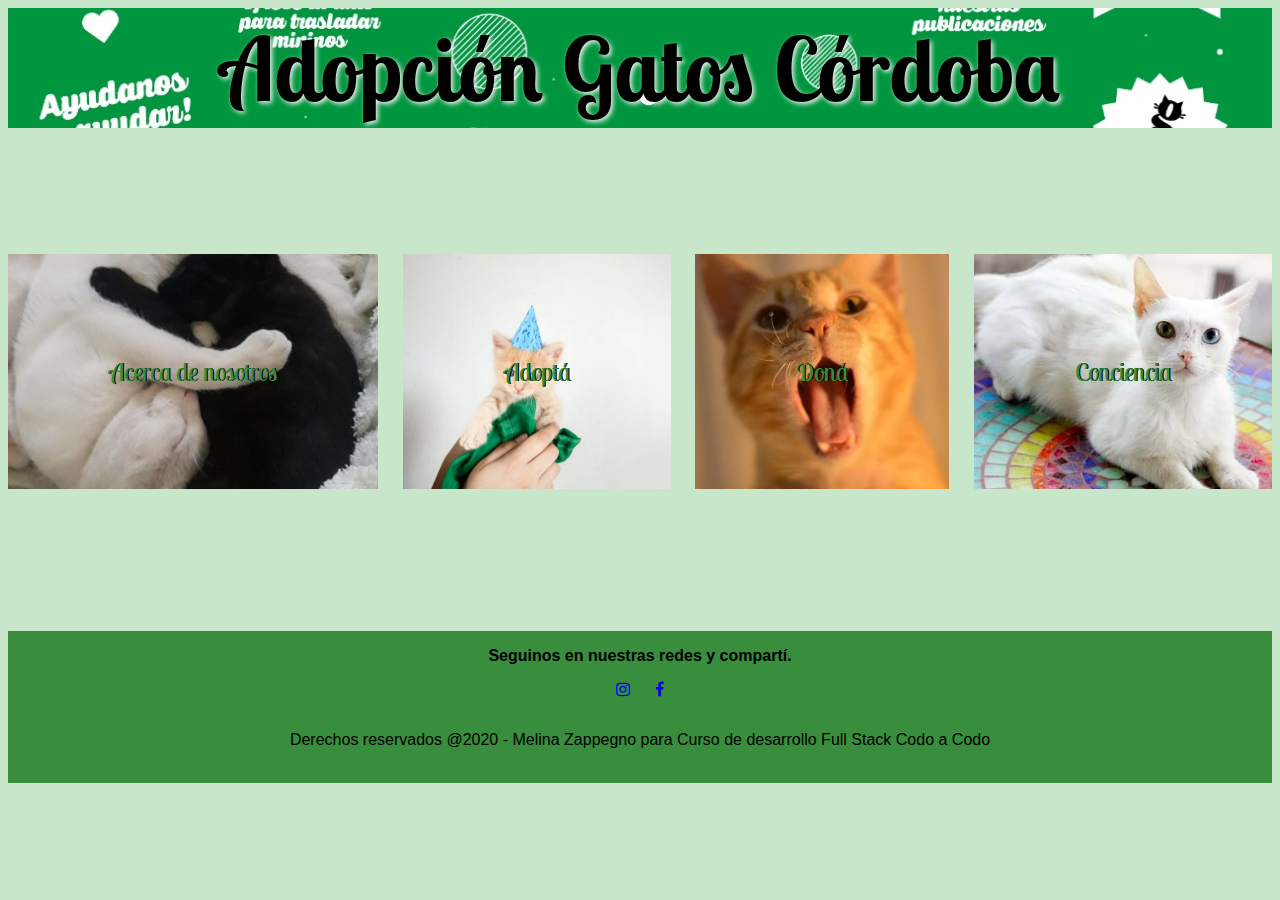
<file: index.html>
<!DOCTYPE html>
<html lang="en">
<head>
    <meta charset="UTF-8">
    <meta name="viewport" content="width=device-width, initial-scale=1.0">
    <link rel="stylesheet" href="css/main.css">
    <link href="https://fonts.googleapis.com/css2?family=Lobster+Two:wght@700&display=swap" rel="stylesheet">
    <link rel="stylesheet" href="https://stackpath.bootstrapcdn.com/font-awesome/4.7.0/css/font-awesome.min.css" integrity="sha384-wvfXpqpZZVQGK6TAh5PVlGOfQNHSoD2xbE+QkPxCAFlNEevoEH3Sl0sibVcOQVnN" crossorigin="anonymous">
    <title>Mi primera Web Codo a Codo </title>
</head>
<body>
    <header>
        <h1>Adopción Gatos Córdoba</h1>
    </header>
    <div> 
        <div class="flex-container">
            <a class="btn-index about-us" href="about.html">Acerca de nosotros </a>
            <a class="btn-index adopt" href="contact.html">Adoptá</a>
            <a class="btn-index donate" href="donate.html">Doná</a>
            <a class="btn-index awereness" href="awarenes.html">Conciencia</a>
        </div>
    </div>
    <footer> 
        <p><strong>Seguinos en nuestras redes y compartí.</strong></p> 
        <a class="btn-footer" href="https://www.instagram.com/adopciongatoscordoba/" target="_blank" rel="noopener noreferrer"><i class="fa fa-instagram" aria-hidden="true"></i></a>
        <a class="btn-footer" href="http://www.facebook.com/gatoscordoba" target="_blank" rel="noopener noreferrer"><i class="fa fa-facebook" aria-hidden="true"></i></a>
        <br>
        <p>Derechos reservados @2020 - Melina Zappegno para Curso de desarrollo Full Stack Codo a Codo</p>
        <br>
    </footer>        
</body>
</html>
</file>
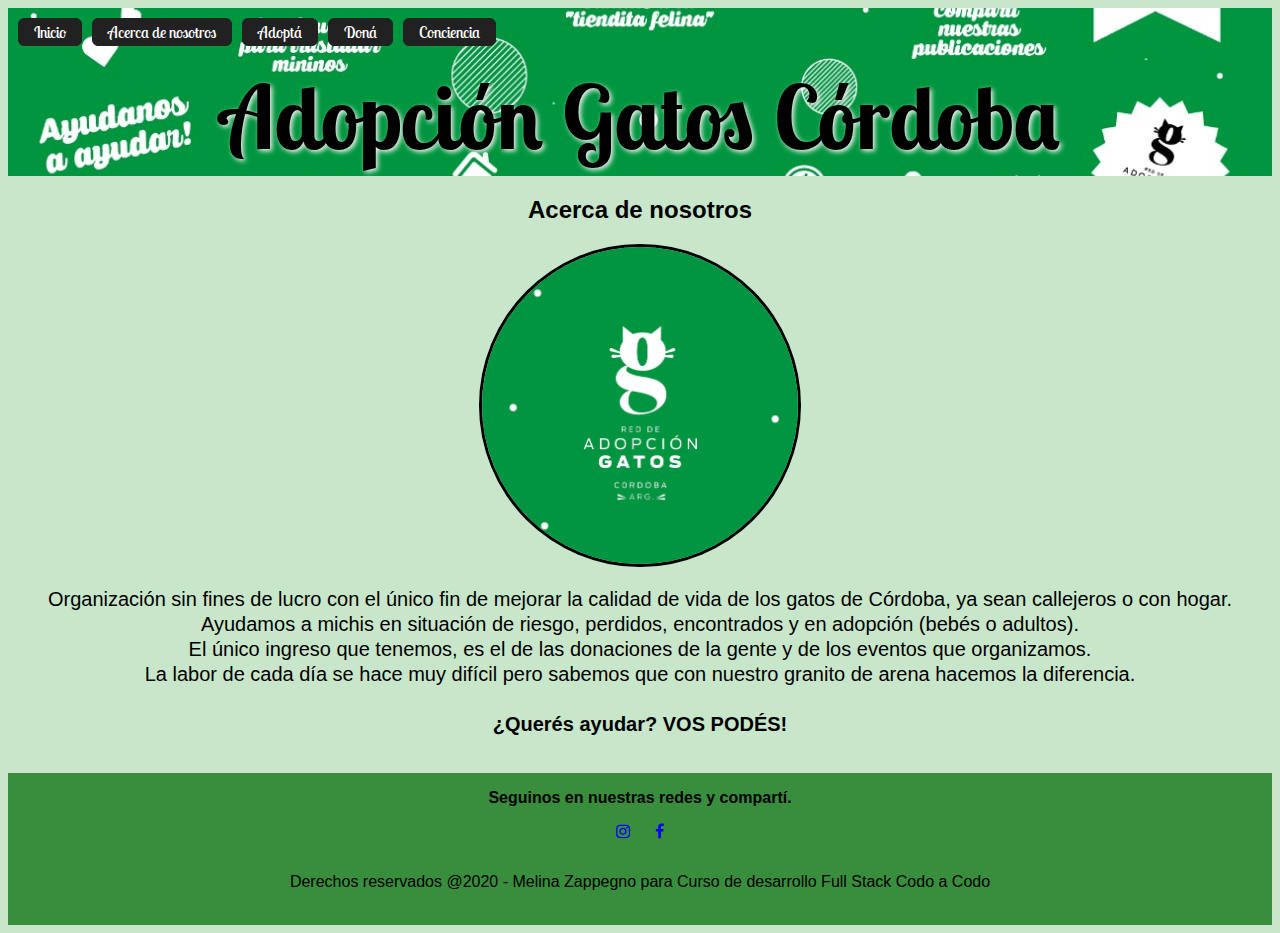
<file: about.html>
<!DOCTYPE html>
<html lang="en">
<head>
    <meta charset="UTF-8">
    <meta name="viewport" content="width=device-width, initial-scale=1.0">
    <link rel="stylesheet" href="css/main.css">
    <link href="https://fonts.googleapis.com/css2?family=Lobster+Two:wght@700&display=swap" rel="stylesheet">
    <link rel="stylesheet" href="https://stackpath.bootstrapcdn.com/font-awesome/4.7.0/css/font-awesome.min.css" integrity="sha384-wvfXpqpZZVQGK6TAh5PVlGOfQNHSoD2xbE+QkPxCAFlNEevoEH3Sl0sibVcOQVnN" crossorigin="anonymous">
    <title>Adopcion de Gatos Cordoba</title>
</head>
<body>
    <header>
        <nav class="navigator">
            <a class="btn" href="index.html">Inicio</a>
            <a class="btn" href="about.html">Acerca de nosotros</a>
            <a class="btn" href="contact.html">Adoptá</a>
            <a class="btn" href="donate.html">Doná</a>
            <a class="btn" href="awarenes.html">Conciencia</a>  
        </nav>
        <h1 >Adopción Gatos Córdoba</h1>
    </header>
    <div class="about">
        <h2>Acerca de nosotros</h2> 
        <img src="images/logo.jpg" alt="logo" width="15%">
        <p class="about-text">Organización sin fines de lucro con el único fin de mejorar la calidad de vida de los gatos de Córdoba, ya sean callejeros o con hogar.<br>
            Ayudamos a michis en situación de riesgo, perdidos, encontrados y en adopción (bebés o adultos).<br>
            El único ingreso que tenemos, es el de las donaciones de la gente y de los eventos que organizamos.<br> 
            La labor de cada día se hace muy difícil pero sabemos que con nuestro granito de arena hacemos la diferencia.<br><br>
            <strong>¿Querés ayudar? VOS PODÉS!</strong></p> 
    </div>
    <footer>
        <p><strong>Seguinos en nuestras redes y compartí.</strong></p>
        <a class="btn-footer" href="https://www.instagram.com/adopciongatoscordoba/" target="_blank" rel="noopener noreferrer"><i class="fa fa-instagram" aria-hidden="true"></i></a>
        <a class="btn-footer" href="http://www.facebook.com/gatoscordoba" target="_blank" rel="noopener noreferrer"><i class="fa fa-facebook" aria-hidden="true"></i></a>
        <br>
        <p>Derechos reservados @2020 - Melina Zappegno para Curso de desarrollo Full Stack Codo a Codo</p>
        <br>
    </footer>     
</body>
</file>
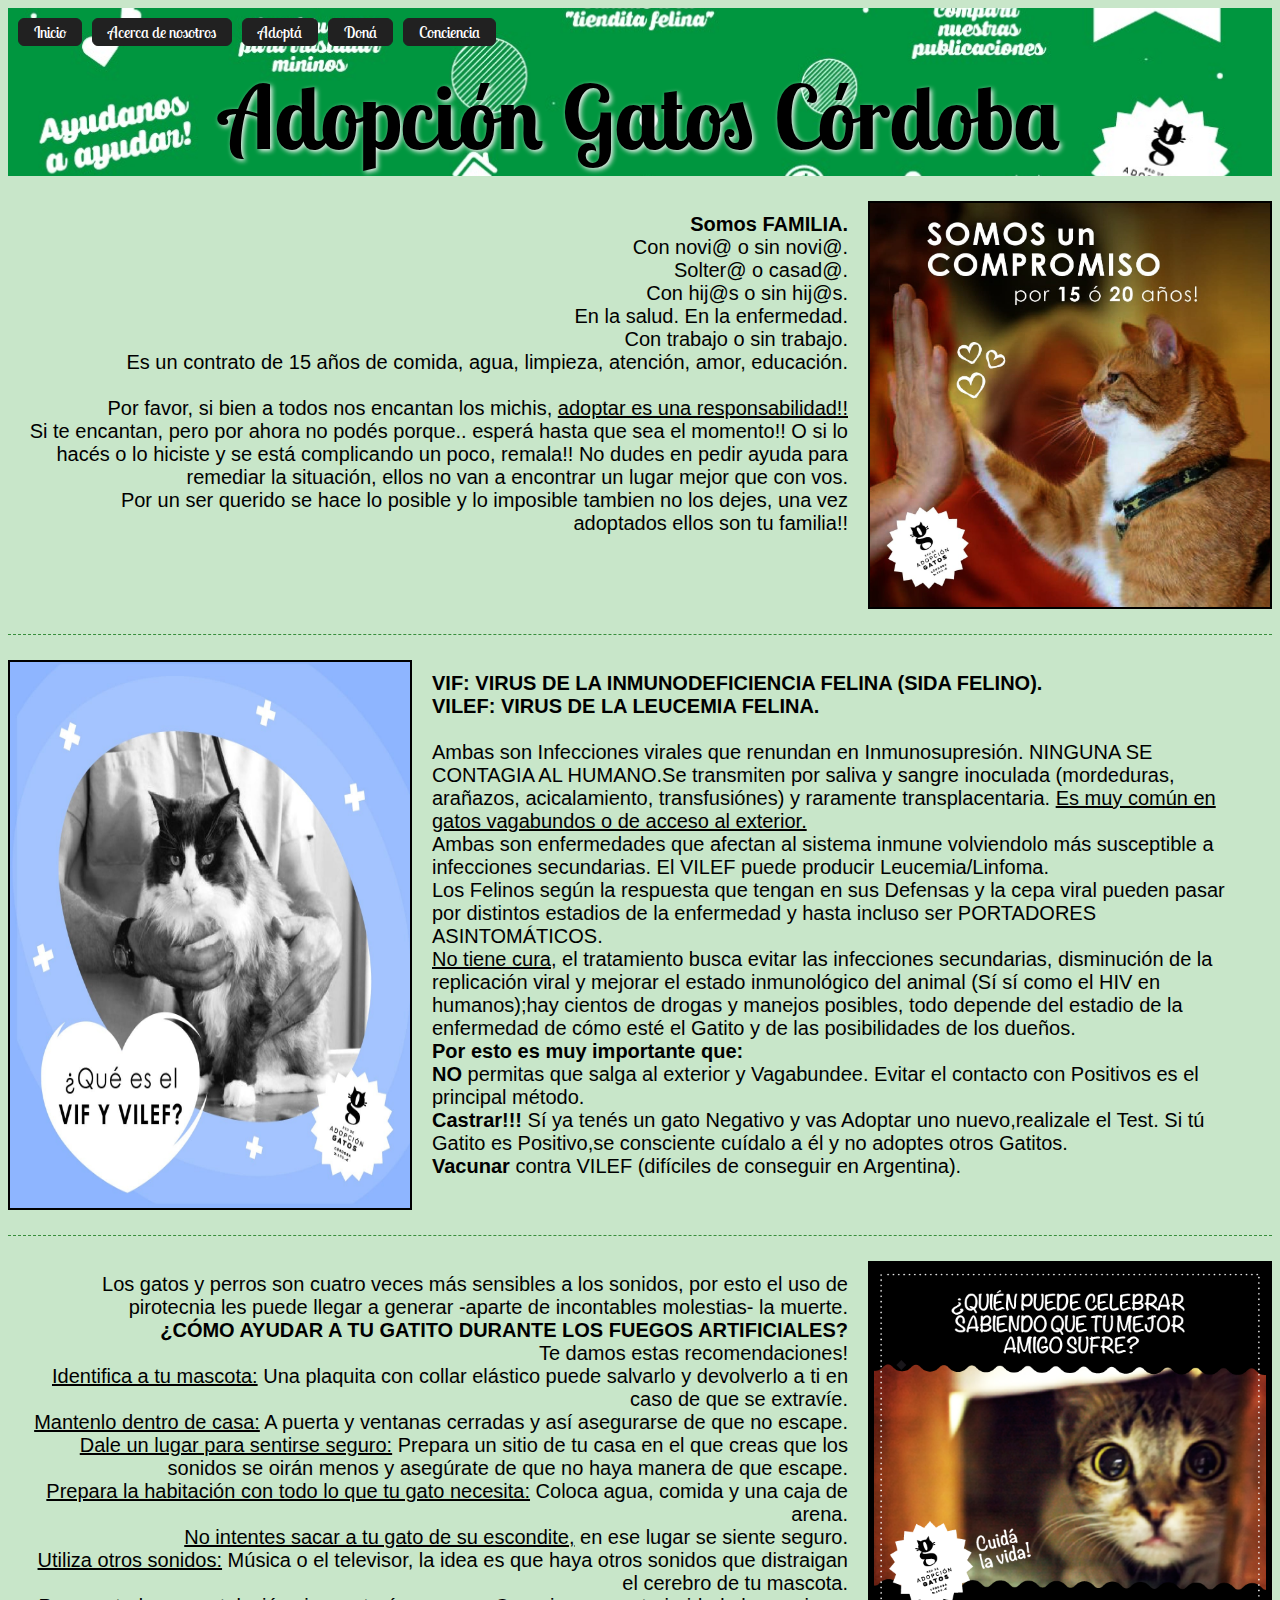
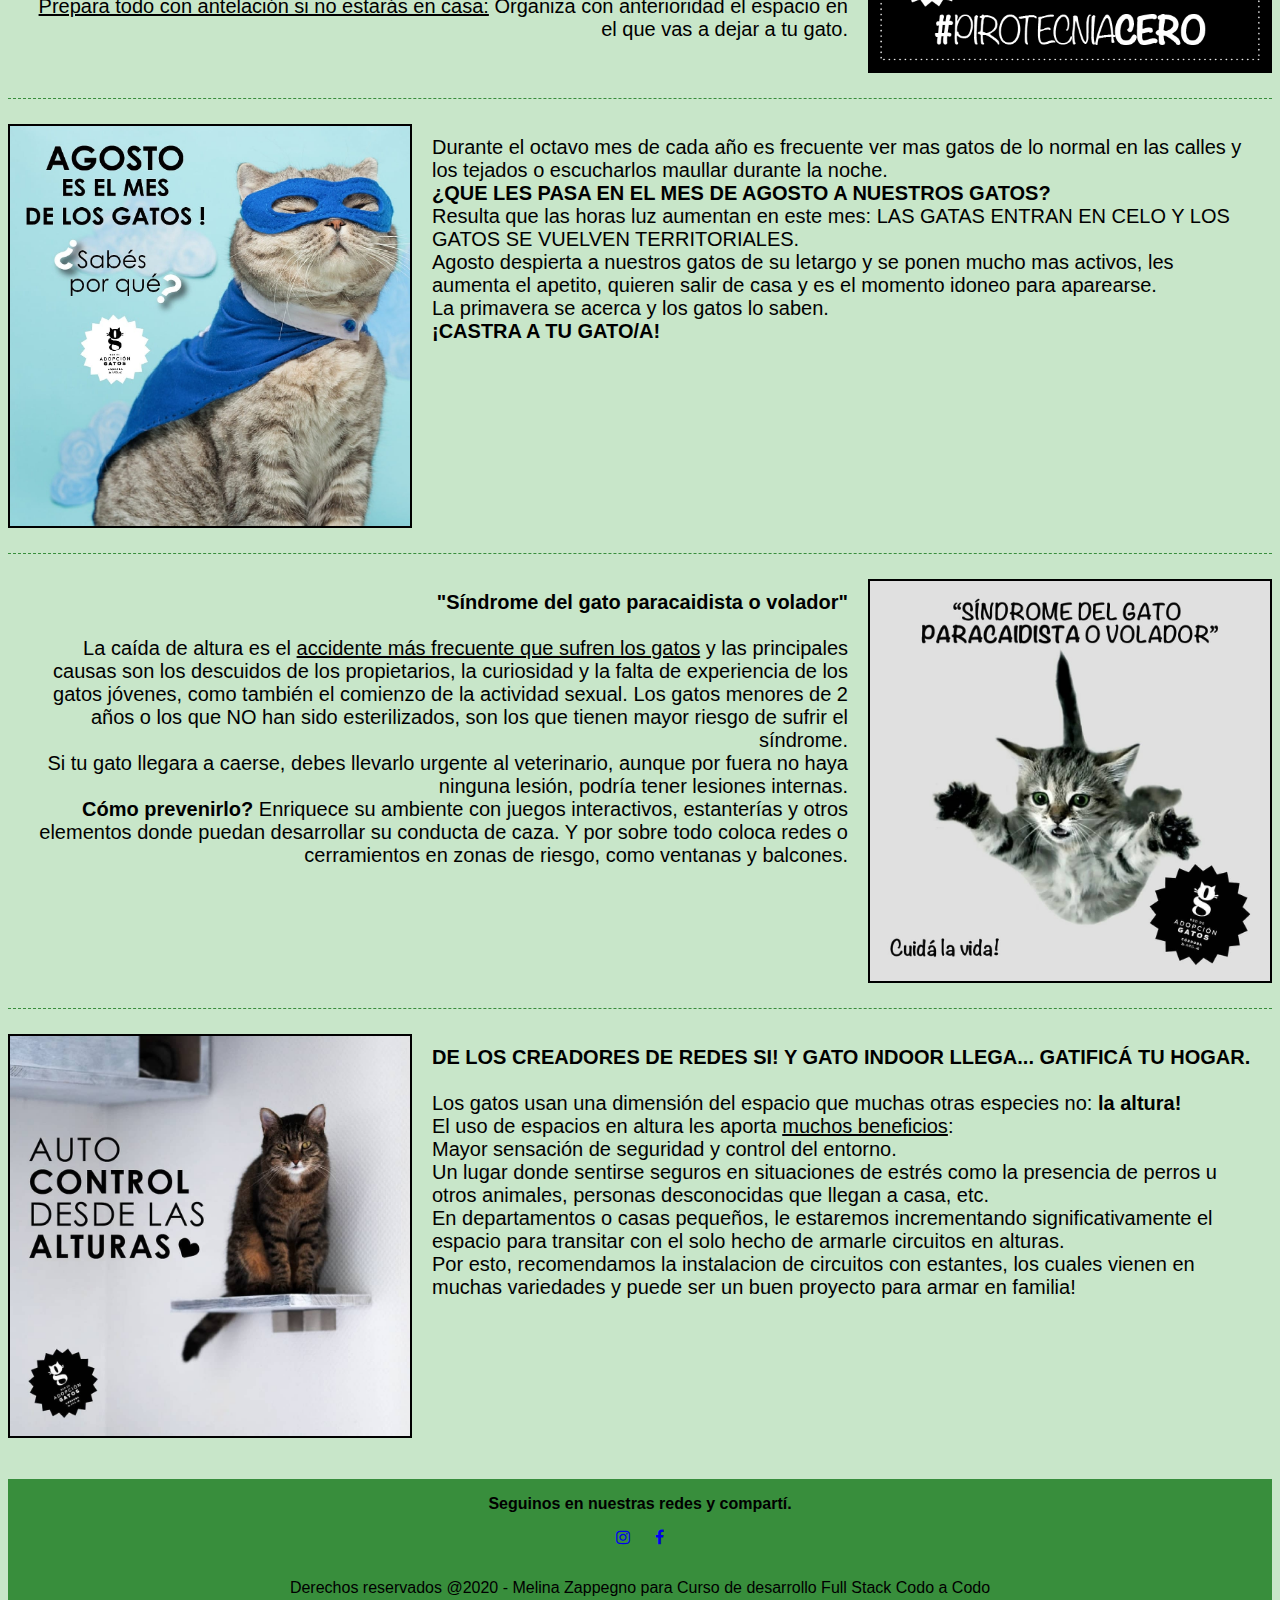
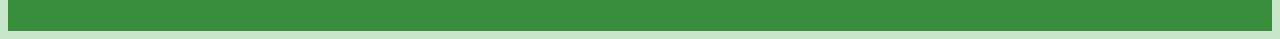
<file: awarenes.html>
<!DOCTYPE html>
<html lang="en">
<head>
    <meta charset="UTF-8">
    <meta name="viewport" content="width=device-width, initial-scale=1.0">
    <link rel="stylesheet" href="css/main.css">
    <link href="https://fonts.googleapis.com/css2?family=Lobster+Two:wght@700&display=swap" rel="stylesheet">
    <link rel="stylesheet" href="https://stackpath.bootstrapcdn.com/font-awesome/4.7.0/css/font-awesome.min.css" integrity="sha384-wvfXpqpZZVQGK6TAh5PVlGOfQNHSoD2xbE+QkPxCAFlNEevoEH3Sl0sibVcOQVnN" crossorigin="anonymous">
    <title>Mi primera Web Codo a Codo </title>
</head>
<body>
    <header>
        <nav class="navigator">
            <a class="btn" href="index.html">Inicio</a>
            <a class="btn" href="about.html">Acerca de nosotros</a>
            <a class="btn" href="contact.html">Adoptá</a>   
            <a class="btn" href="donate.html">Doná</a>
            <a class="btn" href="awarenes.html">Conciencia</a>
        </nav>
        <h1>Adopción Gatos Córdoba</h1>
    </header>
    <div>
        <div class="conciencia">
            <img src="images/compromiso.jpg" alt="Compromiso">
            <p class="awarenes-content">
                <strong>Somos FAMILIA.</strong> <br> Con novi@ o sin novi@.<br> Solter@ o casad@.<br> Con hij@s o sin hij@s.<br> En la salud. En la enfermedad.<br> Con trabajo o sin trabajo. <br>
                Es un contrato de 15 años de comida, agua, limpieza, atención, amor, educación. <br><br>
                Por favor, si bien a todos nos encantan los michis, <u>adoptar es una responsabilidad!!</u> <br> Si te encantan, pero por ahora no podés porque.. esperá hasta que sea el momento!! O si lo hacés o lo hiciste y se está complicando un poco, remala!! No dudes en pedir ayuda para remediar la situación, ellos no van a encontrar un lugar mejor que con vos. <br> Por un ser querido se hace lo posible y lo imposible tambien no los dejes, una vez adoptados ellos son tu familia!! 
            </p>
        </div>
        <div class="conciencia">
            <img src="images/vifvilef.jpg" alt="Enfermedades" >
            <p class="awarenes-content"> <strong>VIF: VIRUS DE LA INMUNODEFICIENCIA FELINA (SIDA FELINO).</strong><br>
                <strong>VILEF: VIRUS DE LA LEUCEMIA FELINA.</strong><br><br>
                Ambas son Infecciones virales que renundan en Inmunosupresión. NINGUNA SE CONTAGIA AL HUMANO.Se transmiten por saliva y sangre inoculada (mordeduras, arañazos, acicalamiento, transfusiónes) y raramente transplacentaria.
                <u>Es muy común en gatos vagabundos o de acceso al exterior.</u><br>
                Ambas son enfermedades que afectan al sistema inmune volviendolo más susceptible a infecciones secundarias.
                El VILEF puede producir Leucemia/Linfoma. <br>
                Los Felinos según la respuesta que tengan en sus Defensas y la cepa viral pueden pasar por distintos estadios de la enfermedad y hasta incluso ser PORTADORES ASINTOMÁTICOS.<br>
                <u>No tiene cura</u>, el tratamiento busca evitar las infecciones secundarias, disminución de la replicación viral y mejorar el estado inmunológico del animal (Sí sí como el HIV en humanos);hay cientos de drogas y manejos posibles, todo depende del estadio de la enfermedad de cómo esté el Gatito y de las posibilidades de los dueños.<br>
                <strong>Por esto es muy importante que:</strong><br>
                <strong>NO</strong> permitas que salga al exterior y Vagabundee. Evitar el contacto con Positivos es el principal método.<br>
                <strong>Castrar!!!</strong> Sí ya tenés un gato Negativo y vas Adoptar uno nuevo,realizale el Test. Si tú Gatito es Positivo,se consciente cuídalo a él y no adoptes otros Gatitos.<br>
                <strong>Vacunar</strong> contra VILEF (difíciles de conseguir en Argentina).</p>
        </div>
        <div class="conciencia">
            <img src="images/fuegos2.png" alt="Pirotecnia cero">
            <p class="awarenes-content">Los gatos y perros son cuatro veces más sensibles a los sonidos, por esto el uso de pirotecnia les puede llegar a generar -aparte de incontables molestias- la muerte. <br>
                <strong>¿CÓMO AYUDAR A TU GATITO DURANTE LOS FUEGOS ARTIFICIALES?</strong> <br> Te damos estas recomendaciones!<br>
                <u>Identifica a tu mascota:</u> Una plaquita con collar elástico puede salvarlo y devolverlo a ti en caso de que se extravíe. <br>
                <u>Mantenlo dentro de casa:</u> A puerta y ventanas cerradas y así asegurarse de que no escape. <br>
                <u>Dale un lugar para sentirse seguro:</u> Prepara un sitio de tu casa en el que creas que los sonidos se oirán menos y asegúrate de que no haya manera de que escape. <br>
                <u>Prepara la habitación con todo lo que tu gato necesita:</u> Coloca agua, comida y una caja de arena. <br>
                <u>No intentes sacar a tu gato de su escondite,</u> en ese lugar se siente seguro. <br>
                <u> Utiliza otros sonidos:</u> Música o el televisor, la idea es que haya otros sonidos que distraigan el cerebro de tu mascota. <br>
                <u>Prepara todo con antelación si no estarás en casa:</u> Organiza con anterioridad el espacio en el que vas a dejar a tu gato.</p>
        </div>
        <div class="conciencia">
            <img src="images/agosto.jpg" alt="Mes de los gatos">
            <p class="awarenes-content">Durante el octavo mes de cada año es frecuente ver mas gatos de lo normal en las calles y los tejados o escucharlos maullar durante la noche. <br> <strong>¿QUE LES PASA EN EL MES DE AGOSTO A NUESTROS GATOS? </strong> <br>
                Resulta que las horas luz aumentan en este mes: LAS GATAS ENTRAN EN CELO Y LOS GATOS SE VUELVEN TERRITORIALES. <br> Agosto despierta a nuestros gatos de su letargo y se ponen mucho mas activos, les aumenta el apetito, quieren salir de casa y es el momento idoneo para aparearse.<br>La primavera se acerca y los gatos lo saben.<br>
                <strong>¡CASTRA A TU GATO/A!</strong></p>
        </div>
        <div class="conciencia">
            <img src="images/volador.jpg" alt="volador">
            <p class="awarenes-content"> <strong> "Síndrome del gato paracaidista o volador"</strong> <br><br>
                La caída de altura es el <u>accidente más frecuente que sufren los gatos</u> y las principales causas son los descuidos de los propietarios, la curiosidad y la falta de experiencia de los gatos jóvenes, como también el comienzo de la actividad sexual.
                Los gatos menores de 2 años o los que NO han sido esterilizados, son los que tienen mayor riesgo de sufrir el síndrome. <br>
                Si tu gato llegara a caerse, debes llevarlo urgente al veterinario, aunque por fuera no haya ninguna lesión, podría tener lesiones internas. <br>
                <strong>Cómo prevenirlo?</strong> Enriquece su ambiente con juegos interactivos, estanterías
                y otros elementos donde puedan desarrollar su conducta de caza. Y por sobre todo coloca redes o cerramientos en zonas de riesgo, como ventanas y balcones.
            </p>
        </div>
        <div class="conciencia">
            <img src="images/Catifica.jpg" alt="Catifica">
            <p class="awarenes-content"> <strong>DE LOS CREADORES DE REDES SI! Y GATO INDOOR LLEGA... GATIFICÁ TU HOGAR.</strong> <br><br>
                Los gatos usan una dimensión del espacio que muchas otras especies no: <strong>la altura!</strong> <br>
                El uso de espacios en altura les aporta <u>muchos beneficios</u>: <br> Mayor sensación de seguridad y control del entorno.<br> Un lugar donde sentirse seguros en situaciones de estrés como la presencia de perros u otros animales, personas desconocidas que llegan a casa, etc. <br> 
                En departamentos o casas pequeños, le estaremos incrementando significativamente el espacio para transitar con el solo hecho de armarle circuitos en alturas. <br>
                Por esto, recomendamos la instalacion de circuitos con estantes, los cuales vienen en muchas variedades y puede ser un buen proyecto para armar en familia!
            </p>
        </div>
    </div>
    <footer> 
        <p><strong>Seguinos en nuestras redes y compartí.</strong></p> 
        <a class="btn-footer" href="https://www.instagram.com/adopciongatoscordoba/" target="_blank" rel="noopener noreferrer"><i class="fa fa-instagram" aria-hidden="true"></i></a>
        <a class="btn-footer" href="http://www.facebook.com/gatoscordoba" target="_blank" rel="noopener noreferrer"><i class="fa fa-facebook" aria-hidden="true"></i></a>
        <br>
        <p>Derechos reservados @2020 - Melina Zappegno para Curso de desarrollo Full Stack Codo a Codo</p>
        <br>
    </footer>        
</body>
</html>
</file>
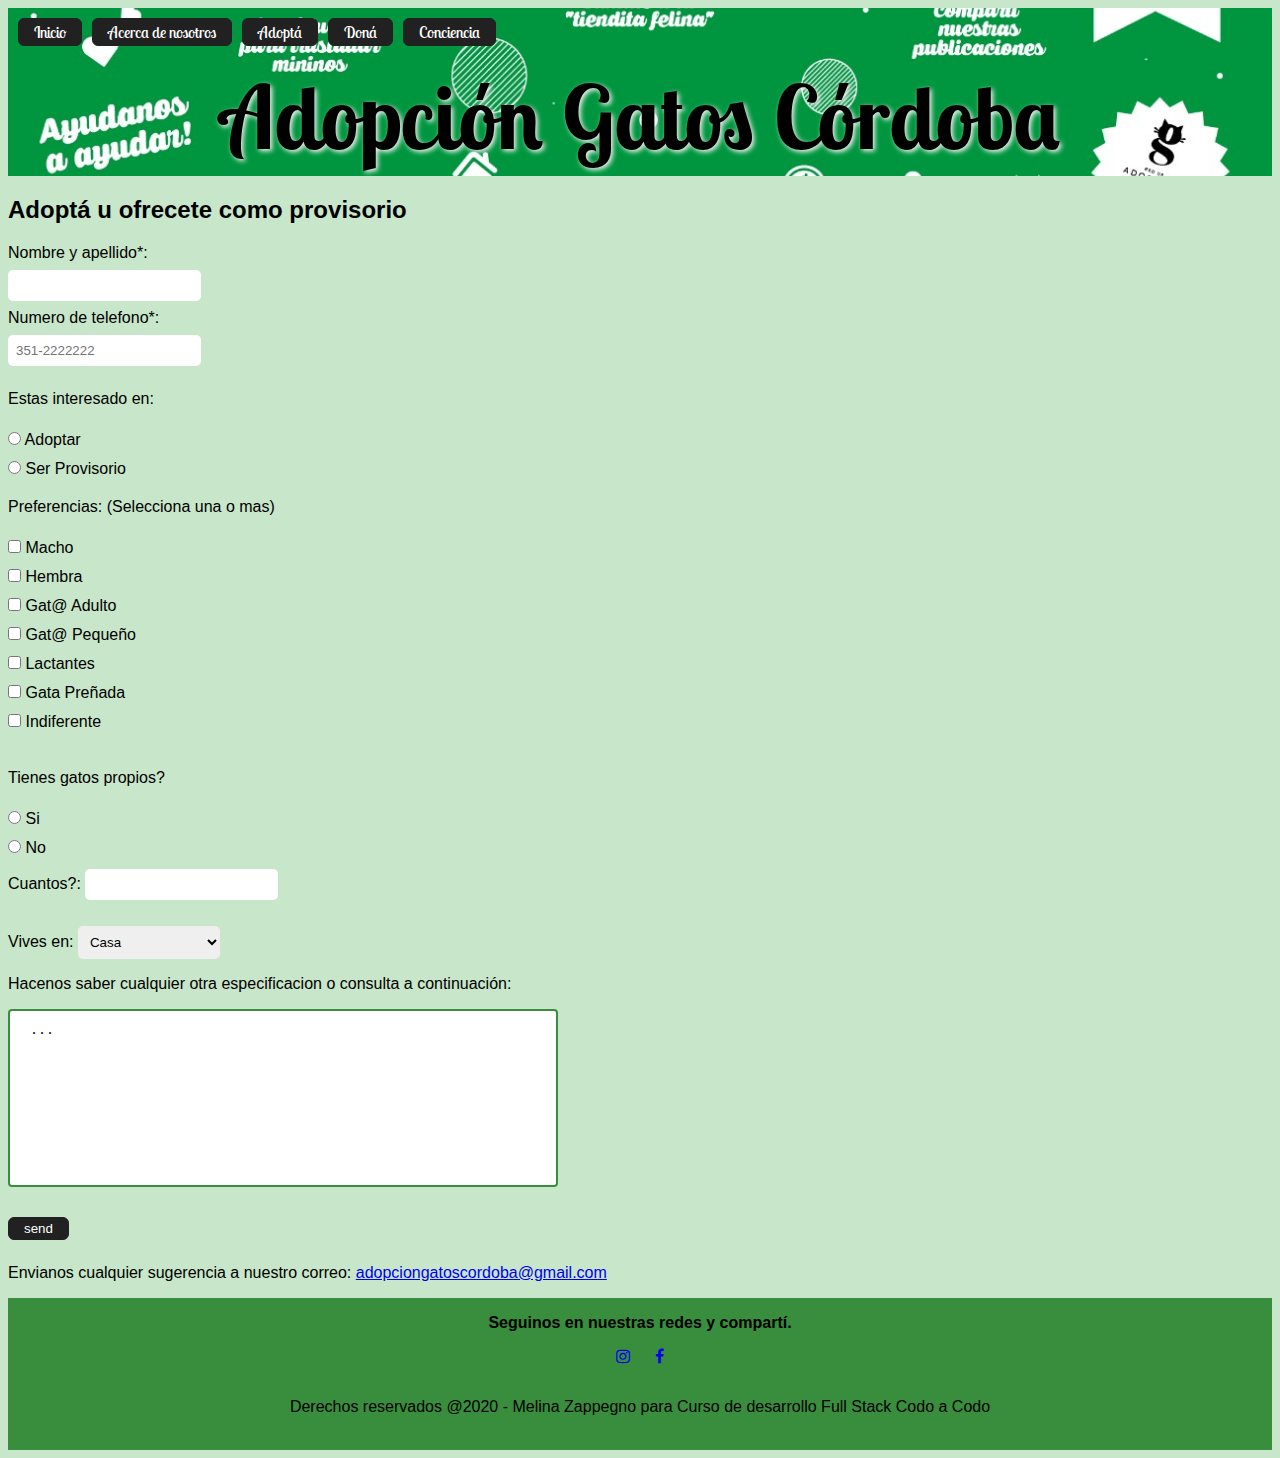
<file: contact.html>
<!DOCTYPE html>
<html lang="en">
<head>
    <meta charset="UTF-8">
    <meta name="viewport" content="width=device-width, initial-scale=1.0">
    <link rel="stylesheet" href="css/main.css">
    <link href="https://fonts.googleapis.com/css2?family=Lobster+Two:wght@700&display=swap" rel="stylesheet">
    <link rel="stylesheet" href="https://stackpath.bootstrapcdn.com/font-awesome/4.7.0/css/font-awesome.min.css" integrity="sha384-wvfXpqpZZVQGK6TAh5PVlGOfQNHSoD2xbE+QkPxCAFlNEevoEH3Sl0sibVcOQVnN" crossorigin="anonymous">
    <title>Mi primera web de Codo a Codo</title>
</head>
<body>
    <header>   
        <nav class="navigator">
            <a class="btn" href="index.html">Inicio</a>
            <a class="btn" href="about.html">Acerca de nosotros</a>
            <a class="btn" href="contact.html">Adoptá</a>
            <a class="btn" href="donate.html">Doná</a>
            <a class="btn" href="awarenes.html">Conciencia</a>   
        </nav> 
        <h1>Adopción Gatos Córdoba</h1>   
    </header>
    <div>
        <h2>Adoptá u ofrecete como provisorio</h2>
        <form action="mailto:melina.zappegno@gmail.com" target="_self" method="GET" data-netlify="true">
            <label for="name">Nombre y apellido*:</label><br>
            <input type="text" id="name" name="name" maxlength=50 required><br>
            <label for="telefonenumber">Numero de telefono*:</label><br>
            <input type="tel" id="phone" name="phone" placeholder="351-2222222" pattern="[0-9]{3}-[0-9]{7}" required><br>
            <p>Estas interesado en:</p>
            <input type="radio" id="adoptar" name="select" value="adoptar">
            <label for="adoptar">Adoptar</label><br>
            <input type="radio" id="provi" name="select" value="provi">
            <label for="provi">Ser Provisorio</label><br>
            <p>Preferencias: (Selecciona una o mas)</p>
            <input type="checkbox" id="macho" name="gender" value="macho">
            <label for="macho">Macho</label><br>
            <input type="checkbox" id="hembra" name="gender" value="hembra">
            <label for="hembra">Hembra</label><br>
            <input type="checkbox" id="gat@Adulto" name="age" value="gat@Adulto">
            <label for="gat@Adulto">Gat@ Adulto</label><br>
            <input type="checkbox" id="gat@Pequeño" name="age" value="gat@Pequeño">
            <label for="gat@Pequeño">Gat@ Pequeño</label><br>
            <input type="checkbox" id="lactantes" name="age" value="lactantes">
            <label for="lactantes">Lactantes</label><br>
            <input type="checkbox" id="preñada" name="preferencias" value="preñada">
            <label for="preñada">Gata Preñada</label><br>
            <input type="checkbox" id="indiferente" name="preferencias" value="indiferente">
            <label for="indiferente">Indiferente</label>
            <br><br>
            <p>Tienes gatos propios?</p>
            <input type="radio" id="si" name="sino" value="si">
            <label for="Si">Si</label><br>
            <input type="radio" id="no" name="sino" value="no">
            <label for="no">No</label><br>
            <label for="cantGatos">Cuantos?:</label>
            <input type="number" id="cantGatos" name="cant"><br>
            <br>
            <label for="residencia">Vives en:</label>
            <select name="residencia" id="tipoDeResidencia">
                <option value="casa">Casa</option>
                <option value="departamento">Departamento</option><br>
            </select>
            <br>
            <p>Hacenos saber cualquier otra especificacion o consulta a continuación:</p>
            <textarea name="message" rows="10" cols="30">...</textarea>
            <br><br>
            <input class="btn" type="submit" value="send">
             
        </form>
        <p> Envianos cualquier sugerencia a nuestro correo: <a href="melina.zappegno@gmail.com">adopciongatoscordoba@gmail.com</a></p>
    </div>
    <footer>
        <p><strong>Seguinos en nuestras redes y compartí.</strong></p> 
        <a class="btn-footer" href="https://www.instagram.com/adopciongatoscordoba/" target="_blank" rel="noopener noreferrer"><i class="fa fa-instagram" aria-hidden="true"></i></a>
        <a class="btn-footer" href="http://www.facebook.com/gatoscordoba" target="_blank" rel="noopener noreferrer"><i class="fa fa-facebook" aria-hidden="true"></i></a>
        <br>
        <p>Derechos reservados @2020 - Melina Zappegno para Curso de desarrollo Full Stack Codo a Codo</p>
        <br>
    </footer>        
</body>
</html>
</file>
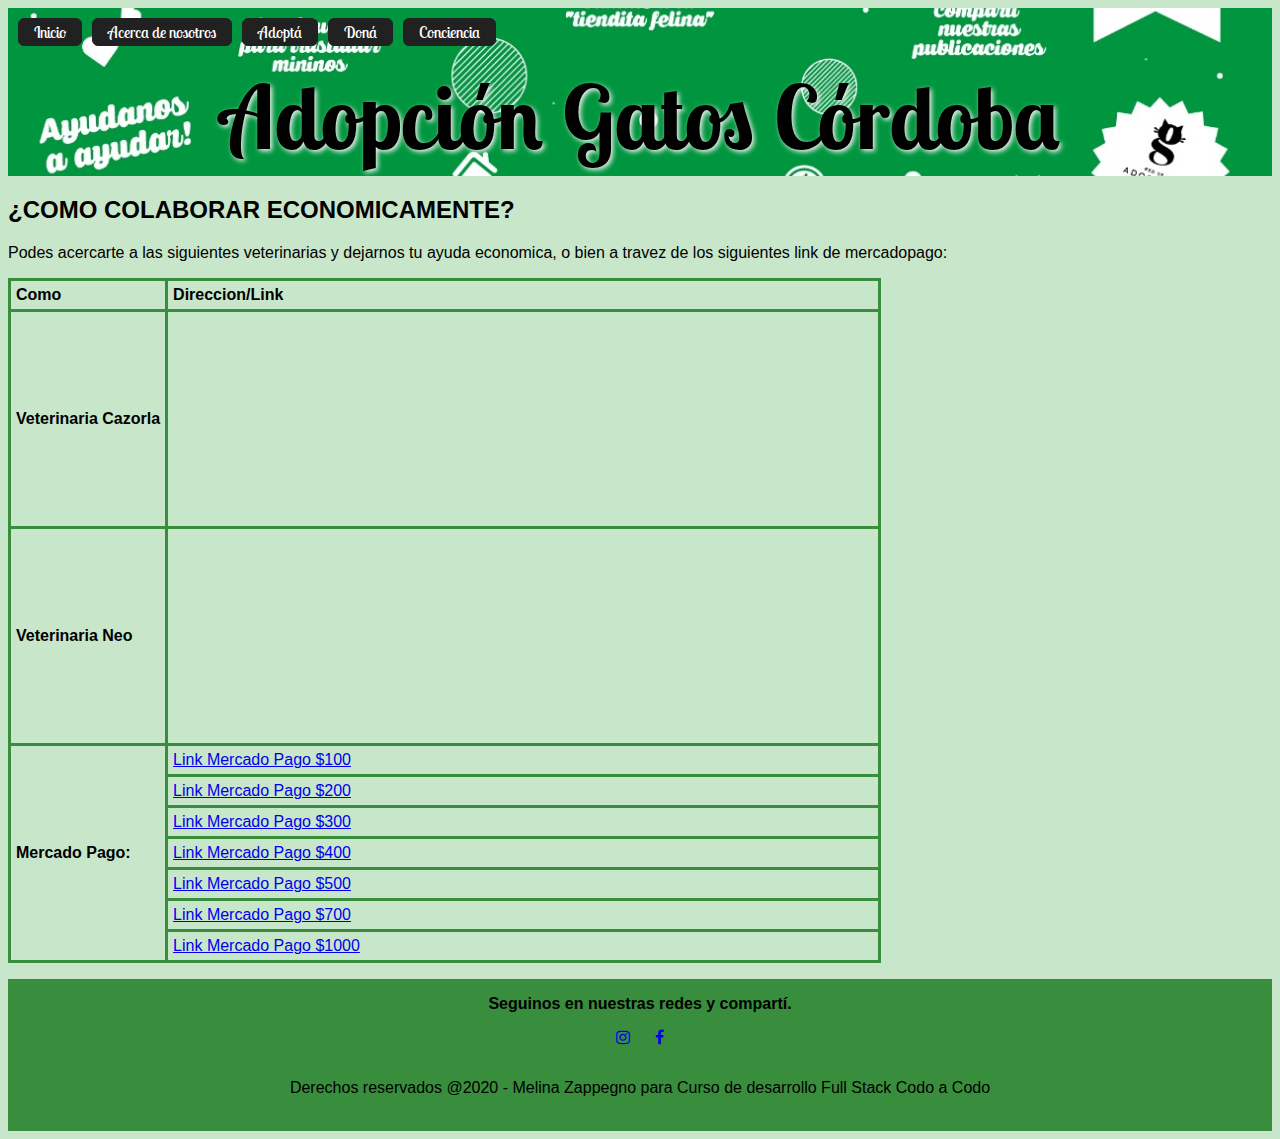
<file: donate.html>
<!DOCTYPE html>
<html lang="en">
<head>
    <meta charset="UTF-8">
    <meta name="viewport" content="width=device-width, initial-scale=1.0">
    <link rel="stylesheet" href="css/main.css">
    <link href="https://fonts.googleapis.com/css2?family=Lobster+Two:wght@700&display=swap" rel="stylesheet">
    <link rel="stylesheet" href="https://stackpath.bootstrapcdn.com/font-awesome/4.7.0/css/font-awesome.min.css" integrity="sha384-wvfXpqpZZVQGK6TAh5PVlGOfQNHSoD2xbE+QkPxCAFlNEevoEH3Sl0sibVcOQVnN" crossorigin="anonymous">
    <title>Mi primera Web Codo a Codo </title>
</head>
<body>
    <header>
        <nav class="navigator">
            <a class="btn" href="index.html">Inicio</a>
            <a class="btn" href="about.html">Acerca de nosotros</a>
            <a class="btn" href="contact.html">Adoptá</a>   
            <a class="btn" href="donate.html">Doná</a>
            <a class="btn" href="awarenes.html">Conciencia</a>
        </nav>
        <h1>Adopción Gatos Córdoba</h1>
    </header>
    <div>
        <h2>¿COMO COLABORAR ECONOMICAMENTE?</h2>
        <p>Podes acercarte a las siguientes veterinarias y dejarnos tu ayuda economica, o bien a travez de los siguientes link de mercadopago:</p>
        <table class="table">
            <tr>
              <th>Como</th>
              <th>Direccion/Link</th>
            </tr>
            <tr>
              <th>Veterinaria Cazorla</th>
              <td><iframe src="https://www.google.com/maps/embed?pb=!1m18!1m12!1m3!1d3404.599615974226!2d-64.19294128524864!3d-31.42515560381978!2m3!1f0!2f0!3f0!3m2!1i1024!2i768!4f13.1!3m3!1m2!1s0x9432a28897f9f5d3%3A0x54b0444f71e0b00e!2sVETERINARIA%20CAZORLA!5e0!3m2!1ses!2sar!4v1600975083166!5m2!1ses!2sar" width="700" height="200" frameborder="0" style="border:0;" allowfullscreen="" aria-hidden="false" tabindex="0"></iframe></td>
            </tr>
            <tr>
              <th>Veterinaria Neo</t>
              <td><iframe src="https://www.google.com/maps/embed?pb=!1m18!1m12!1m3!1d3405.570470150269!2d-64.19001566086433!3d-31.39840512781013!2m3!1f0!2f0!3f0!3m2!1i1024!2i768!4f13.1!3m3!1m2!1s0x943298642e7043dd%3A0xd10a1d121acd747f!2sNeo%20Veterinaria!5e0!3m2!1ses!2sar!4v1600975390570!5m2!1ses!2sar" width="700" height="200" frameborder="0" style="border:0;" allowfullscreen="" aria-hidden="false" tabindex="0"></iframe></td>
            </tr>                  
            <tr>
                <th rowspan="7">Mercado Pago:</th>
                <td><a href="//www.mercadopago.com/mla/checkout/start?pref_id=238673777-597d6441-4296-4deb-8ade-e883b6142120">Link Mercado Pago $100</a></td>
            </tr>
            <tr>
                <td><a href="https://www.mercadopago.com/mla/checkout/start?pref_id=238673777-9ff309f7-1230-4208-9acf-375f40f4663f">Link Mercado Pago $200</a></td>
            </tr>
            <tr>
                <td><a href="https://www.mercadopago.com/mla/checkout/start?pref_id=238673777-80a28da7-e76f-4967-9c0d-3a51e9379cab">Link Mercado Pago $300</a></td>
            </tr>
            <tr>
                <td><a href="https://www.mercadopago.com/mla/checkout/start?pref_id=238673777-530794ed-9ee0-4709-9b7c-3b94f3f6714b">Link Mercado Pago $400</a></td>
            </tr>
            <tr>
                <td><a href="https://www.mercadopago.com/mla/checkout/start?pref_id=238673777-99719aca-fba7-4570-8d45-ef4cf6ed518b">Link Mercado Pago $500</a></td>
            </tr>
            <tr>
                <td><a href="https://www.mercadopago.com/mla/checkout/start?pref_id=238673777-87d17268-dd81-4003-a876-bd7d04abf152">Link Mercado Pago $700</a></td>
            </tr>
            <tr>
                <td><a href="https://www.mercadopago.com/mla/checkout/start?pref_id=238673777-193782d1-f379-4017-a854-ac0d1d712e6d">Link Mercado Pago $1000</a></td>
            </tr>
          </table>
        </div>
    <footer> 
        <p><strong>Seguinos en nuestras redes y compartí.</strong></p> 
        <a class="btn-footer" href="https://www.instagram.com/adopciongatoscordoba/" target="_blank" rel="noopener noreferrer"><i class="fa fa-instagram" aria-hidden="true"></i></a>
        <a class="btn-footer" href="http://www.facebook.com/gatoscordoba" target="_blank" rel="noopener noreferrer"><i class="fa fa-facebook" aria-hidden="true"></i></a>
        <br>
        <p>Derechos reservados @2020 - Melina Zappegno para Curso de desarrollo Full Stack Codo a Codo</p>
        <br>
    </footer>        
</body>
</html>
</file>
<file: css/main.css>
h1 {
    text-align-last: center;
    color: black;
    vertical-align: middle;
    text-shadow: 2px 2px 5px whitesmoke;
    font-size: 5.5em; 
    margin: 0px; 
    padding: 5px;
}

header {
    background-image: url("../images/base.jpg");
    background-repeat: no-repeat;
    background-position: center;
    background-size: cover;
    width: 100%;
    height: 35%;
    font-family: 'Lobster Two', cursive;
}

.navigator {
    padding: 10px;
    display: flex;
    flex-direction: row;
    flex-wrap: wrap;
}

.btn {
    padding: 3px 15px;
    margin-right: 10px;
    text-decoration: none;
    border: #212121 1px solid;
    background: #212121;
    border-radius: 6px;
    color: #FFFFFF;
}

.btn:hover {
    text-decoration: none;
    padding: 3px 15px;
    margin-right: 10px;
    border: #388E3C 1px solid;
    background: #388E3C;
    border-radius: 6px;
    color: #FFFFFF;
    cursor: pointer;
}

body {
    background-size: auto;
    background-color: #C8E6C9;
    font-family: 'Gill Sans', 'Gill Sans MT', Calibri, 'Trebuchet MS', sans-serif; 
}

.about {
    display: flex;
    flex-direction: column;
    justify-content: center;
    align-items: center;
}

.about-text {
  font-size: 20px; 
  text-align: center;
  line-height: 25px;
}

.about img {
    width: 25%;
    border: 3px solid black;
    border-radius: 50%;
    -webkit-animation:spin 10s linear infinite;
    -moz-animation:spin 10s linear infinite;
    animation:spin 15s ease-in-out infinite;
}

@-moz-keyframes spin { 100% { -moz-transform: rotate(360deg); } }
@-webkit-keyframes spin { 100% { -webkit-transform: rotate(360deg); } }
@keyframes spin {
    100% {
        -webkit-transform: rotate(360deg);
        transform:rotate(360deg);
    } 
}

.table {
    border-collapse: collapse;
}

.table, th, td {
    border: 3px solid #388E3C;
    padding: 5px;
    text-align: left;
}

input{
    padding: 8px 8px;
    margin: 8px 0;
    border-radius: 5px;
    border: 1px;
}

select{
    padding: 8px 8px;
    width: 10%;
    box-sizing: content-box;
    border: 1px;
    border-radius: 5px;
}

textarea {
    width: 40%;
    height: 150px;
    padding: 12px 20px;
    border: 2px solid #388E3C;
    border-radius: 4px;
    resize: none;
    text-align: justify;
}

.conciencia {
    position: relative;
    display: flex;
    padding-top: 25px;
    padding-bottom: 25px;
    border-bottom: 1px dashed #388E3C;
}

.conciencia:last-child {
    border-bottom: none;
}

.conciencia img {
    max-width: 400px;
    border: 2px solid black;
}

.conciencia .awarenes-content {
    padding: 12px 20px;
    font-size: 20px;
    margin-top: 0px;
}

.conciencia:nth-child(even) img {
    order: 1;
}

.conciencia:nth-child(odd) img {
    order: 2;
}

.conciencia:nth-child(even) .awarenes-content {
    order: 2;
    text-align: left;
}

.conciencia:nth-child(odd) .awarenes-content {
    order: 1;
    text-align: right;
}

.flex-container {
    display: flex;
    flex-direction: row;
    flex-wrap: wrap; 
    justify-content: space-between;
    padding-top: 10%;
    padding-bottom: 10%;
}

.btn-index {
    padding: 8%;
    font-family: 'Lobster Two', cursive;
    font-size: 25px;
    text-decoration: none;
    color: #388E3C;
    text-shadow: 1px 0px 0px black;
}

.btn-index.about-us {
    background: url('../images/acerca_de_nosotros.jpg');
    background-position: center;
    background-repeat: no-repeat;
    background-size: cover;
}

.btn-index.adopt {
    background: url('../images/adopta_index.jpg');
    background-position: center;
    background-repeat: no-repeat;
    background-size: cover;
}

.btn-index.donate {
    background: url('../images/dona.jpg');
    background-position: center;
    background-repeat: no-repeat;
    background-size: cover;
}

.btn-index.awereness {
    background: url('../images/conciencia.jpg');
    background-position: center;
    background-repeat: no-repeat;
    background-size: cover;
}

footer {
    text-align: center;
    vertical-align: middle;
    height: 20%;
    background-color: #388e3c;
}

.btn-footer {
    padding-left: 10px;
    padding-right: 10px;
    size: 25%;
}

footer p {
    padding-top: 1em;
}

@media (max-width: 991px) {
    .conciencia {
        flex-direction: column;
        align-items: center;
    }

    .conciencia:nth-child(even) img {
        order: 1;
    }
    
    .conciencia:nth-child(odd) img {
        order: 1;
    }
    
    .conciencia:nth-child(even) .awarenes-content {
        order: 2;
        text-align: left;
    }
    
    .conciencia:nth-child(odd) .awarenes-content {
        order: 2;
        text-align: left;
    }
}
</file>
